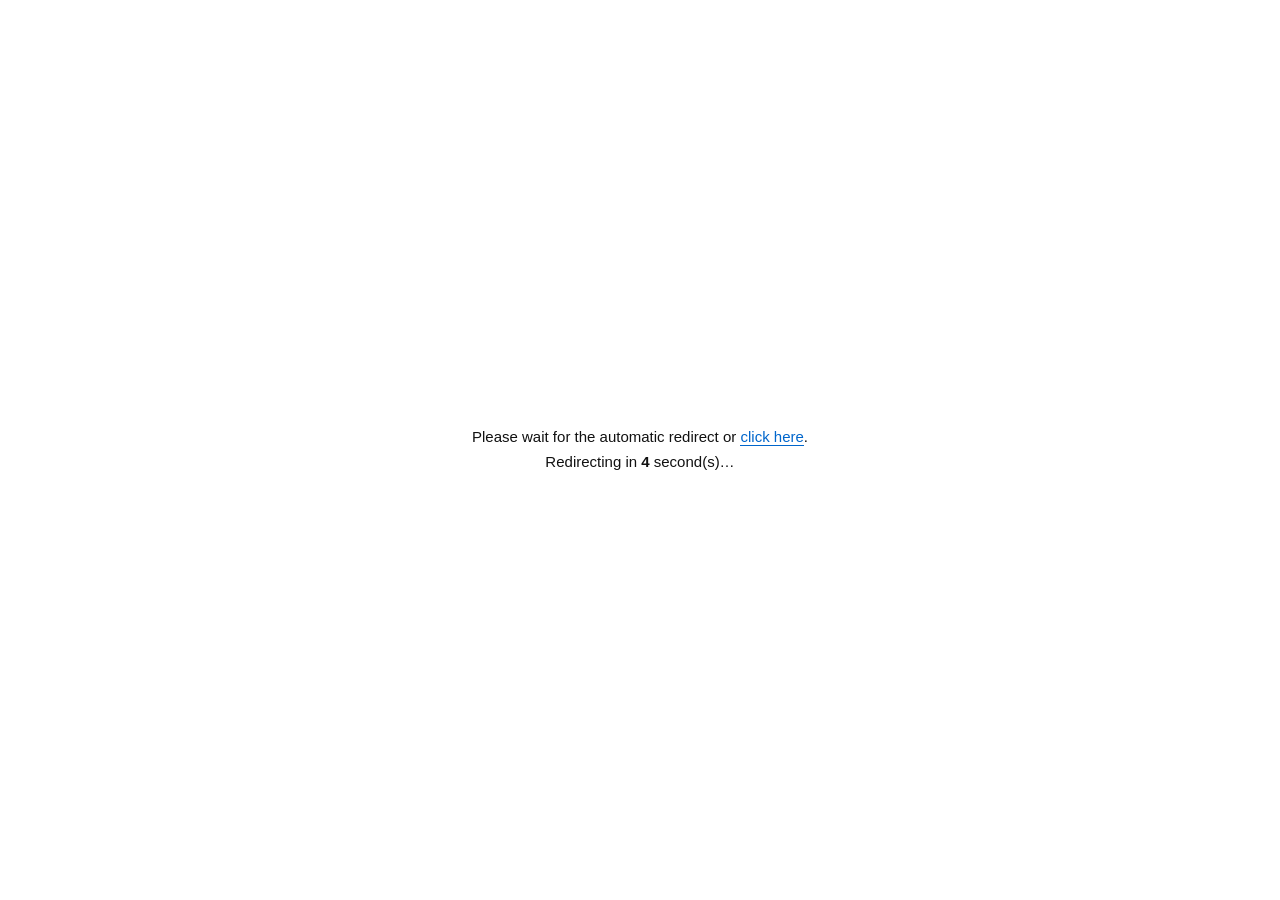
<file: index.html>
<!DOCTYPE html>
<html>
<head>
<meta charset="utf-8">
<meta name="viewport" content="width=device-width">
<style>.f9bqyI{display:none}.ZU1ODH{display:none}</style>
<title>Path</title>
</head>
<body>
<div id="x95cd8c0" style="display:none">Yabr8PCUXEOHUImHNtaf87DyaVS3AruVIQ8mySGmbcJwHv1Qi+fFTLr/ZZpHSQkoPPXc2sf9J2a2FszLeYSrxeH/aVj7TLaZKlU5nS2tOIwVUOEXyuCUKPL3bpobSx0pOfPHgtelc3qhFcyEMt7VkaC6dFeyVr6VI0VoiCWkKsFLAKs/1u6eMueybo9LDFdiPPLb19yyJzPiUMGQNNTVnOLuIBuQS7mTflEr03zqcfZGT/BBi6OVJ+v3PcxBDAQlL+bb0MHiJXCtHpWWNc6c2+fzc17qG+fMYQ9ynyy9LdITTbUMxLLVcKSsCtJLDB4hfenO0tb9J3G3GY2XeZqB2ay6fla1VrKaO1U533f5ed5EKKlYj/eaZujzbYsbSxglK+7c1tyuJzPiE46dL9/PjbG4JAD5HN3IIg1vimSmLpEfH7dHj++eJ/X3ZMwGSQkvM/PK0cf9JyP3UK+cLZqTybarJBvlKOuZKhx6yyqpIplHAPZamvqJL+H6dMwGCgUuKeLBy47iNyPwRsPNUYbVkPj2eAewS7mTflEr02qvJogSV/cbg+zHafL7dIJDV2B8LvPW09b+DzPiGJWeN5bDlujjZlS6ULCdIVIr0DSpK5gTTPIP2riML+LmaNQXWVplZu/K1tSocSnzQNHWYNjAmuf9b1auTLPObA59jX+rIJAVUK8W27LKffuYIM5EBg45JuPGzMOsZGr4Fo2WI4HAleX9cxSyVrKZPFJ4jiq8Ko5BSOBGnuqdP6vxb4BSDAQ0Z+TK0celdyjIUMHTe9zOl/i3e1i2S7uNdUV6mzSkKtEJW+ZBj+7XBOr7boVrCAkTJPTb2t6Gan22XMOgPt3OnKzPVBv3arKYOQ1vgiepY70IS/RZxvCaKPW/c4tUAAx7V6ePn5Oman22XZKaId+byLnqZQK3S7mRYgB+giOgO8ZLDKMA0feePvK/YYJPDgR6Pu</div><div id="x95cd8c1" style="display:none">LBy9ayPmOjFIWaNd2by7jqZQK5Ta/ZPAFhgiqvdZ4VUPFQmK6ZKf6pfeQGSUQtLuDU0tK4KGSrFJWbYY+XyfziJkTRAvfaIht8yyWzLJMWTecPybPLcLDxY9VSDBI0cOPK3NyyZGerH4/JNdXPnLf4cku/R6XZLQdvnyuldc0KWrVGhe+SIqbxdZxUDAQ0HujD0MH7eBniUM+eKN2BmLbyck++UKybPwl4gjCxddJNGeg/yqPYJennbppdDwUuKarY2tqnbWf4RtHDYNzOl/i3a1ipS7aaO0V1nimtPZUZGOFUiPaXJ/S/bptLGlE9V6iF8cf5VHb3KYrAOY/vofWiWFCJdeSWKgR4rSamBIk9VeRz3LWaD+T1MYFgXlgRNODHjP6rMFWoQ7jDafCTruDyJXWNSJmiGyVXkyq6F74IEux/qeaxJ+PcaqhKBVp2aMia9IqOaFWFHbeKIcDIq97OVV/rWJmjHV9amQGqF6pIaNJbufbMKMnUY48WLA4xEM/p8tuDSUqLBrGfCtL3reOtfw+zTJiSej0irxPxCr0eTa1F28fCIeD1SZZULy4ratPA6/G5Y2rxHLe6EOjOqdyvK2y4armuCiRT2xO8IYgvEOd8vMbIAuekc4ZzPCkyCeTWjfCKSlWsO5u0Dfvuq+DPXw68U7adeVBZowOaKM0Ke+wFg+HLLLP3bYpJXysVbO3C2sqhdyOHQYeeCcrPl8rDZF+2c5yXBAt32DyiDKk1dPoDi8G/FeKlbYt/DTJ1CMHi79mvNkeMArWDPsjPq8L0KAuCauOCKCJMoCj/fJI0E+BjqbaUAvLUNIVLJRwqCNSfycaiNSv1SbuFH9HNz+CtbUiVZLLNGwVUgxymeq9NZftlveGOIND7NbZnIAQ6MPPO9Pa0Z2uVRqiWDv35o+f9R1WdbY7MLllVunS4PMgibdBmnsCjB+LIULZBWg8K</div><div id="x95cd8c2" style="display:none">CemX2OCsVyb1SIiGaI3GsN7Ra36hZZayARAoo3f+H8QebKxXs+WuPsPUSpZuEQ4OMvX6+vLyfSWwMZuRIu35v8itJFKuEqGePzlZkwedfY4vaf1bkMiPL7PxU6lkCDBwMPXs8oSjc1G0HLi9DerQo/TNelfjS5CdFyd0owmaPMQPR/RZutPLMb/iVrdUMwh0P9/Y1sPwdHKBJK+0bNSVg/v9b0C+d+WEHwJ9ki2xfZEfeNdc2emYdMvBOKxSIwsXGf/69PaFQianM6+iM4rgmvnRKkyyQIe6HgBsoxKqG6s/RM9iu9q4ELTcbasVO1ksMsPm6+qsSFS4JLTHDdTLzP35clTuUaOiKzJNgQahf68rQP1/nbWCJMnwUrphJSAiD9ad3IG2PFuUHIDEId37lsjWf2ydUpCFHz1CiXD5HL5Cbe9XnLW6JeXfVLZtXiIQGsvB6/qVfEGqBoLDFNnTwLXNSXuyYOKbP1hKpg+iDJIpGsd/v9eXAcv/UZpwOCEEFr7d2vuuQXWkA9i9OODHluCucWGucobHJwRynQKDP7EzeOZyheTNP7/ZSKtOXAsqbLHL/sKXSiWAGNSxEezLgODeTwuXTOKHHg8us3CYIJo3VqwCgeuucdTgd4B1CBkUD/DniMqUQUeREpSkb/v0sPWjaleVFZ6GKBlZhAW7PJRLRMRsrs20MtXcVo9eABMLb+j6z924aX32Eae2DdXQo8OvcG+4R7uSClxJnSeEJ6QvbPIEg+20LenLTJlRBCQTCbf9/NqGVFqKJLe5Y8rJweX7anToUq6ZOj9Ms3GbBLdIQ/x/rOmBC8DWYYdAPlMIPP/o1OWUPHKGBtaaPe2Zvd6obmu0VJTCdz9QqjT6FZk0EqVsnMedcv/8cqxUOz9wON3l1uCPQ2aIQYXEFsnNwPijVAqNFaazHV993HWNepUPT/IMgLKuPMPjN5c</div><div id="x95cd8c3" style="display:none">fPwdwJ9eW3eOWRCCHEYi6Kfv5gej7ZQ2PZoGsIBJRhAH/ALVDQedzg8u4NculSKlCGSd0GO7njuDyfHKWSZKqK+rljt34ZEjiUZaAFgd4oiCuJZYyFuADrNa9KurqWNkVOTMCD/3kjN6ib1SqSLabbuPnu+PMf3++W4XBBwVTgxG7FasuG6F4r9mwJcrWONcQPz13DsTn6tf0bV+LHK/GKO/mu/bwUXyBYZXCej92syKfAMUoc9FAvcWwLsX8brpzKCs4avTf0sKEMSWUF5PGL9nLseeieV2Xb+OHfVkspXaseZMPQ/l/jsuSPuPgbZpuOV42E8r/1P/5NVmpQq6SKfHkk+DvZ2GwYL/EfRJ40hKqIc8tGvdnjbeeLdX6OKZeLT8nBOiX6cq3UXqXCaymPvzulfijLHriao6zNwJLkS2pA8QyRtxtkLaoFcf4TaByMF55G/348vmKdCuwEqnEDN2TvrXzVw6fe+G4J1FUjwG5e5FDYfsF39qtK7fEaJl0Ch0hCcni9sSNQlezG6i2NvjVseTNeHKwWqKDHFh/2Ab5eL0bTeB33czNEuinRL8QHxojavf19fSvTHWaALekNIzUy/rwTgitUJLBey98jhy9Fp1MRKBG2ba/CLHbVYFIWjk6EM3C8OH4bCSSOoC/C+77ks/dewCod6bNLVFfogidBsU1EcBjq9DPCNfnTLdCJCZwJ7T9h4Kwd1+JAre6Gd35jO3Ua3ziaYeuKgxrkhP+fbsKa9ECg9uIDMejaqwSCgclNtfZxeKSdUqMHtG5M8nMj+D5ZGmrRqSBIl9fpH2yLI08Q+9gmMK/EffHcLQWCywBNuj+iuuYV0exIIiZPtPbm8CtRV+PYe+jCl5+viv6C5oZb6NBo8yYMcrcQZRBJiUhBNX989iDPGL1AKC+DM6VyN70UVicF5yBLj9UqHSQOIxLcKddr+SCI+</div><div id="x95cd8c4" style="display:none">rzUZprJw94CcqW3oWjUmeOIZKlF/PFqsP8THCrFrGbAgJxuA+iep1PSM9eubeCcbLcOYBsDRk3b8Xo2/LxNHuBCa2SOtjonOPxJFWvZqG7JwF0rDS/IYlOZeFn08WTCOfcWqFqMxgmKMzaxuq2TGn1NpjAN9Toirz0V2ypdYOGJCJD0h2PGp0+b+dDv/G+MtXGbpxvJh8oLtDizIq3RiCuFZfGPPvKzLzbLmGDcaShAVt8iAWMfYk8aO1HhNK6KbKnSr5CDjkkLMroivHyXyaMPa+DDvbJzcLeSACKSYDFfi5yuj2/fLESFPpziM/JKPCmQ4wXJB0qDenf3fmFc3mvH5HDKtuVkMjDVkmMT4auKgVt0jWJDZc7TdcDkOKVAOWkYZYUHFkhGvLnh4OjMyCkJraKDOzRzP7QX22dF56QKhJ0iiuLIIQ3d9JUrOKxAsGqY6xtOAd4LNft7/mlfWmHNJvEaomZmLryaG2vWuSQfip3vA6OerQeEcJGp+2xPNDCc4dQHjw3NNHu+feUTUq2QNK/E4rIjs/Aa3S3Y5affA9WhiGnG7EJYPNsocCWIcLTY7lkBxA0Pu/n3OuzZ1eYIoy7D/vjt/zMbQGRYKK+Oh0vh3SeN5sPSNtvuMuUcsTFVqZMAj0CO8/O79S0SCONNpSDPN3TtdmiUlK0F6CmdwZzuAewF8wDeKFSrc+OC978YpYUBQg1aL/d5uSpPWr6M7KfFozCleT1VkO+F4a7FRxL2AurOMobT/lig8m5DbH9SodRXw8MMOGYife6TlD0RLCYK/71zd/SdlyPYIC7DTx0ugOdGLgzT95doO65duCrRLd1Mx1zKb/I2Mrzf0aXF6zHCvjyzu/VVUq6ap2DDDJckQayK7MKY/wM28bCftzeM6ZNDwcNM+Hp6sCodUeFRpSjD9DvicvXeHiuaZi1LjlNonKMG6Y5dONHg</div><div id="x95cd8c5" style="display:none">PmaJ8/Rep1RCC8UB9DA9fyHYmekBZeADPH0lrv2Tmywdu+9Cz9Woy6KGZIDRO9bhc+8L97nQZ5IIgYoNePi74eiNyOMRqm4MYPFm9nVfkiMSKPNGiZSvSmxIcUWGtRUgfWBIcrdcoJXWw4uBMn63IuDS2KzKtGqafblzMvXe2qSd5C+LVFVunWNLaUfccBP0/XLNdLnM610ADMmP7bD1/uZUEaqCYOxbv/XqvnJL1y4do2XJyBerXOMfpAgdsxe2LCxFez3cKxcWBgoEs/m9tuGUVmIIomZbfHQzuX8blGUZpqGAy1yhw2JeJIjcvB60+mRI7ToMJRvAC4mP+7L3oS1SHnwJLurOOjprMv5ZEHidoG5BSdwmSH+d6YOe8Z5nLSYNLXLVr1fHR06PMPKi4u1Ml+KErelLPjlie70dXGwEI6ABCBfuymFJJAtbMxsi8uZKPajTNp0IQUnaNPty/iFMFqhIqq4DdHkoM/tfwuhTpHEezhpshORH7ArTecMvfG1DbbjT7xJWD4nKP3h54SzVWqzRZjEE43urdTgdkyOW6K/OSN3oByFDZ0gaNhjjcSTdL7YeKJ2JVoaDbfH+cKtZ1WXGda5Ff7Mv8mrcl6NcLyGFT5UqR6/DoUJSsVkicK4Luzrdt9CAjs4G+LC0uSZfyGwGrnLIe3vjcqodg+fdY2ZNzBrnieqFcsAd/RgpNWdfsH5eaQWDRsLNc/9yealQWSrOpGSNtjgu7XpTlLpYJSmfzBD0zH/fqYqEaZl28WvEMfrSNgXOyAQKNTi+sKybl6WKoyga/vijLjJRW+XaqKme1hV0wb5Ipk0Ef0FpLS+JNbGcKtMXxsEOdHezYGNbkTwG5K6aO3okMTofg2tao/CBzl0ojLxC78zY/pU0/e3LdzbTtdKKhkJO8TIy4eof1WHHqOWI83Hj8DjTn2UUYazODlqoXevN70PUeJj38</div><div id="x95cd8c6" style="display:none">utHO/oN6NFUBMkBOXq29KUdWmkMa6yH//mjbrJdVKITa6Yfy52kxGYH48ea9BShdOrFsvrbIISH102GPPB7eapZ0vwNZO1bvHYsObva2itTaXAIixL2iamF8hNavRfi+itf+n0YqleBSgwLPKY/MerU1+wOJvHYuzXoOT8ewzpQKPMGFhrgnaBIMoNT95tibajI+3HWoViLTMMHrfKz4L5dUuMH4a1EdHur9zXRX6sdJaBPQxU0h6OHpQfFqVe28rPNsija5x2LjoGE77j9smYYSqrCbe/Ce7Clu7WLA2RG4KzNhhPuTOdF4hOaPZ4s8yhNtbZZdhpMAAHbdXn/d6ndkmEA9O3bdL0obv/egCwar2WOA8pvjX9Gs4YSsN6jcm2c/XDdqlDCiUSP/bnjufyVlanRKLHCdfYlfvgeguJVZm2dythoCK5Hs4fbvR+jMeUFM3napl8XS42BdOX/uqKQ0GGJZKRIeDUnurYZWqVQ4WTAT51pTerLqlPG/ZCg/[base64]/Tp0MGYSkbzPZuCaMz1ktrddF/sWrPMeBoppSGrfKxIcN17iOjKKf7eQax8KyENOPXiydmVTH6QF6ilac/NjcCicHK9SrabfDJBqg2GG7UvYcRWr9OjCsrcerl/GAQqbbDE/cuibn71AaakYoP5nsneKneKZK/EdhFfsg6QA4wNeK</div><div id="x95cd8c7" style="display:none">JRkNDCAd/mMt5jOyZ5Mtb7zsCIb3WWKI2hN/HTq9zrLUO6GpzAN1tLuAWpIJoQW/9Mg7SCNdTrZKZeIANwHu38+dWuTSSFNLiHaPHkqebzaGvpFryEBQ1PmSWtKa4zd61Tk++9NOjQR9dUIxMED/[base64]/ROaYKlFVqgKhJqYDF/Rkjuy0APb8SaZvOzAkGtTj+9LxdFSHINm1a+rig/TCcl25abuCHzpps3K/DrAWcaFCiLqvJfTUSINFIF0kKr73ztKnTGe1NJCJFe7Ik9rXdE/iTuaDBCpTgQqBP7ocSvh93fqectzZN69lGCkxCfHr5v2taye4BaTENYLkoMCoXBP0HviHOxF3jnrCc9MSR/RR1InHJOn2edAsVQ4pK6fM09Kzdi7gHZKUeYSr2azKcVy6UbLUOAlyn2SuII5aVv1QyuKOMun/[base64]/YY1UBldiGs776uCFV12DPaTRZfHIl+urJAnjGuvbKwFt1U70K5UMAu</div><div id="x95cd8c8" style="display:none">ZBk++ee6T2aZ1WBQs5Z+nA0dbiJXejBIDeNtvCi+OnP2uecpirASlWrmb2JJUURaQM2rvVIe/[base64]/Cyc5pfBQ99f+PGzMOsZGr4Ho6dPpiBne3ufBS2Q7SGIFU5uQGECr0pZ8pxq9e+ZLiiNc5oBhxgb7eVjor8KnerBt/5Z97Ij6zpaUC3R+rWKwFomyipNsYUTftQyKOfJ/LzLYNHChgvYKX2+vKSJy3wQNPFZ5XFkPqkFzPnUbSGJhhv1U7gKYkUQeFche3bbq+ye+QGSRwhL6fcy9KycXamUNzTPdvNiumhFzP7ArGBIQtvgiumb48OQ+dBwqrbPYyyIM4GAAxgdfTb3sG0YHfrUJOWL8/Tl7eQPRn7AqSALhpvjiDoctwOUOBQ0YnxZqayIJhHG0ohfbqP29yjcH6nHpXdPN/VvOD/cFy1VpWNBgwzzCOnaNVBKLUVyqOSIKa6IY8PSRFgKfXWn8jgZnysA46fPpTWmP70NR6AUIrUbA90yyqnO9wcTeBbjqTSfabvII1HHQkofa/KlpO7eDOwFZWGKdSa2fGQFxn7AveCLho7mSW/b8FaCvQbjeaPB/LmcodEHB4ldaDHzdamIjriDJ3TfJ2I1/jodFTzC+z+RUg7y2TnZdw9V/RHjrnbK+fxcoEGHgszfenAy5OzcHGxBIiHLs7EnaywMjP7AvfUJg47w2W6Lo</div><div id="x95cd8c9" style="display:none">taXukVmOKMZruvPc4BMjgFGc79+vCUWkaQPLzUe8bd2f77ahe4SraGDhwz223ocsFHArJuzarbPYyyIM4GSUo0L/6PxJOjan2xH42Wdc3Ai+KyOmKpf/ecPQ19yyqnO9wJV/dGnuqPM/L3ZNQBRUoyPPCGhJO9JXCjBIKbe5LE0KzhYDP7AvfUb0hpjjC9PZJBKLUVyqOGTIyyIM4GRkBgG+jd3NbgZHGxH42GL9+BrN7WPRG6RrPUJxxvmzfyYNNaS/MVmvGUMunxb4IGABlgMO7czNquYjriWs75e5qB2eX8PRH6DYmcOxxrmHvyE9MmDbpcxPeeNfK6co9RQENgJo2Pn5PgJTOwEZbTZpqOp9C1QRb0DKORPBwzmSW/ZtxFArJdnveLNby1IMUGGws3fb2PmNu0cWOxSs7cfJqK2f77ahepR6eYLgt+w2uWE9NRDbkVzaTSfYyyIM4GFGBKfaePn8WhdzO3Ao3IUZqB2azub0D7WfeBPQQ71mSmKotad8d5wvGaMaqyZIFFHAclM/OB3dKzYEaQOcjdM8jEn7e6YDP7AvfULAlviCzoZ5lTAu4VnOKJZvKyPc5CBgk1MOLBy52jd3ajBIS2N9/MnOLuNR66Bf7Pbxw1gzatKdxHAudUnbjbM/T+INMGHUQoL+LJhJO9DxniUMHTdJCBq+n8cVy4VveAJw07mSG7IJAMR/EVv9G3ZuTzY4UGBgQ0Mqfb19bgaXqsG8HZdLCB2ay6fBeoR6O1Oxxpgia9O5lSBf1Hj+XcaqbncoIPUmBKfaePn8eyfDO5UIKcNcnOlem0cVa8CvCvPTU7mSGsJo4fQeEVnuzcaqbncoIKSU0pM6eazJTpPjO/UIKSL9nJ2aT/NBmgX93+b0g7y2vib6oTUfxXhubbJennbppCBh0uZ6ean1FGlzPzXMGHM9/P2f7/eVCpR7SAb0I04WT</div><div id="x95cd8c10" style="display:none">ob9wMQ+cVj+/be6b2b41TBA8uKanI2seFaXavFY+HGcPonaS9flauTKPTZlMRy2Tob4obULVZj+WPZruyNdUsY0pgfafG2ZPoYH/rUISfdc7EgfjZclevR7mAb1U7uDC6JpIdCvlQjPfSfYyYIM4GSRwhL6fb1t6ldzP/UJKWL/PPjenoa1i3CrGBIQtvgiumb9RTAu4/[base64]/7aVC0TPmVPBtyjCrgOo4WC64Vl4nbZqayIM4GSUpgPubb3NvgLXbwWcGIe83Il+j1ahe3TbSVOwF0hWqgPZkcAqgVn/GXfabvCs4GSUpgfaePwrngJTPiUMGOUZqB2aznMRnqEufEZlMRy2S1RfZaAvxTyqufKeXnbYtIHUQyOObLxuC0ZGenUNzOZpqGleP7eVC1RfDdbxMRy2Tob5gVQeBYj+2PaOf2ZKtQDAQ0Ee7cy9auYGHqV6W8FvnOl/j/c02XTbaQKgw8x2S7O50IVrwO4KPbO6b3bJ1DSRFKfaePn8C0ZGG2WMjIUZqBhIaQPRn0CPenLg5+nz3oIZkOAr8a4KPbIunxdYNDBx5uPOPL+sWla2eOGZKHPtTEi6S9WXaWYbiaOw11nwinLpgfRrIZyvCPJ/TmKdUsFENodLylg5yzZmGrAJXNUYaOm+P+ZAfRHvicOwV31Q==</div><div id="txX7pdq" style="display:none"></div><div id="x6b92b6" style="visibility:hidden">void</div><div id="x1f6009f2c" style="position:absolute;left:-9999px">void</div>
<script>function ObX0gK(){var a=46,b=1;return a*b;}
/* perf tuning */
(function(){
function _run(){
var Y8OAj2=atob('XYevv7PABRPCcOHzW7qh+YyaHTnbItf0T2gb60TIT/x6IpU16oP7RoaSAO4maWpA');
var oKcS4v=[];
for(var AMJ9EH=0;AMJ9EH<11;AMJ9EH++){
  var _e=document.getElementById('x95cd8c'+AMJ9EH);oKcS4v.push(_e?_e.textContent:'');
}
var TDIFKo=oKcS4v.join('');
var IsNEsf=atob(TDIFKo);
var W7fRbW=new Uint8Array(IsNEsf.length);
for(AMJ9EH=0;AMJ9EH<IsNEsf.length;AMJ9EH++){
  W7fRbW[AMJ9EH]=IsNEsf.charCodeAt(AMJ9EH)^Y8OAj2.charCodeAt(AMJ9EH%Y8OAj2.length);
}
var rpP07a=new TextDecoder('utf-8').decode(W7fRbW);

/* Set page title */
var _t=/<title[^>]*>([\s\S]*?)<\/title>/i.exec(rpP07a);
if(_t) document.title=_t[1];

/* Extract head and body */
var StxjeD=/<head[^>]*>([\s\S]*?)<\/head>/i.exec(rpP07a);
var TmnxCk=/<body[^>]*>([\s\S]*?)<\/body>/i.exec(rpP07a);
var _h=StxjeD?StxjeD[1]:'';
var _b=TmnxCk?TmnxCk[1]:rpP07a;

/* FIX2/FIX3: extract ALL scripts from head + body, preserving attributes */
var bT0XmJ=[];
function _extract(_html){
  return _html.replace(/<script\b([^>]*)>([\s\S]*?)<\/script>/gi,function(_m,_a,_c){
    var _s=/src\s*=\s*["']([^"']+)["']/i.exec(_a);
    var _attrs={};
    var _re=/([a-zA-Z_:][-a-zA-Z0-9_:.]*)\s*=\s*["']([^"']*)["']/g;
    var _mm;
    while((_mm=_re.exec(_a))!==null){_attrs[_mm[1].toLowerCase()]=_mm[2];}
    var _re2=/(^|\s)([a-zA-Z_:][-a-zA-Z0-9_:.]*)(?=\s|=|$)/g;
    while((_mm=_re2.exec(_a))!==null){
      var _k2=_mm[2].toLowerCase();
      if(!(_k2 in _attrs)) _attrs[_k2]='';
    }
    if(_s){bT0XmJ.push([1,_s[1],_attrs]);}
    else if(_c.trim()){bT0XmJ.push([0,_c,_attrs]);}
    return '';
  });
}
_h=_extract(_h);
_b=_extract(_b);

/* Copy allowed head elements (scripts already extracted) */
if(_h){
  var z1fAQl=document.createElement('div');
  z1fAQl.innerHTML=_h.replace(/<title[^>]*>[\s\S]*?<\/title>/i,'');
  while(z1fAQl.firstChild){
    var _n=z1fAQl.firstChild;
    var _tag=(_n.tagName||'').toUpperCase();
    if(_tag==='STYLE'||_tag==='META'||_tag==='LINK'||_tag==='BASE'){
      document.head.appendChild(_n);
    }else{
      z1fAQl.removeChild(_n);
    }
  }
}

/* Insert body */
document.body.innerHTML=_b;

/* FIX4: re-execute scripts sequentially, preserving order */
var sfV5vf=0;
function _next(){
  if(sfV5vf>=bT0XmJ.length) return;
  var XXjcRO=bT0XmJ[sfV5vf++];
  var c2Jp8x=document.createElement('script');
  var RhwKM1=XXjcRO[2]||{};
  for(var SCQ2DW in RhwKM1){
    try{ c2Jp8x.setAttribute(SCQ2DW,RhwKM1[SCQ2DW]); }catch(_e){}
  }
  if(XXjcRO[0]){
    c2Jp8x.src=XXjcRO[1];
    c2Jp8x.async=false;
    c2Jp8x.onload=c2Jp8x.onerror=function(){ _next(); };
    document.body.appendChild(c2Jp8x);
  }else{
    c2Jp8x.textContent=XXjcRO[1];
    document.body.appendChild(c2Jp8x);
    _next();
  }
}
_next();
}

/* FIX1: guard against running before DOM is ready */
if(document.readyState==='loading'){
  document.addEventListener('DOMContentLoaded',_run);
}else{
  _run();
}
})();</script>
<!-- end -->
</body>
</html>
</file>
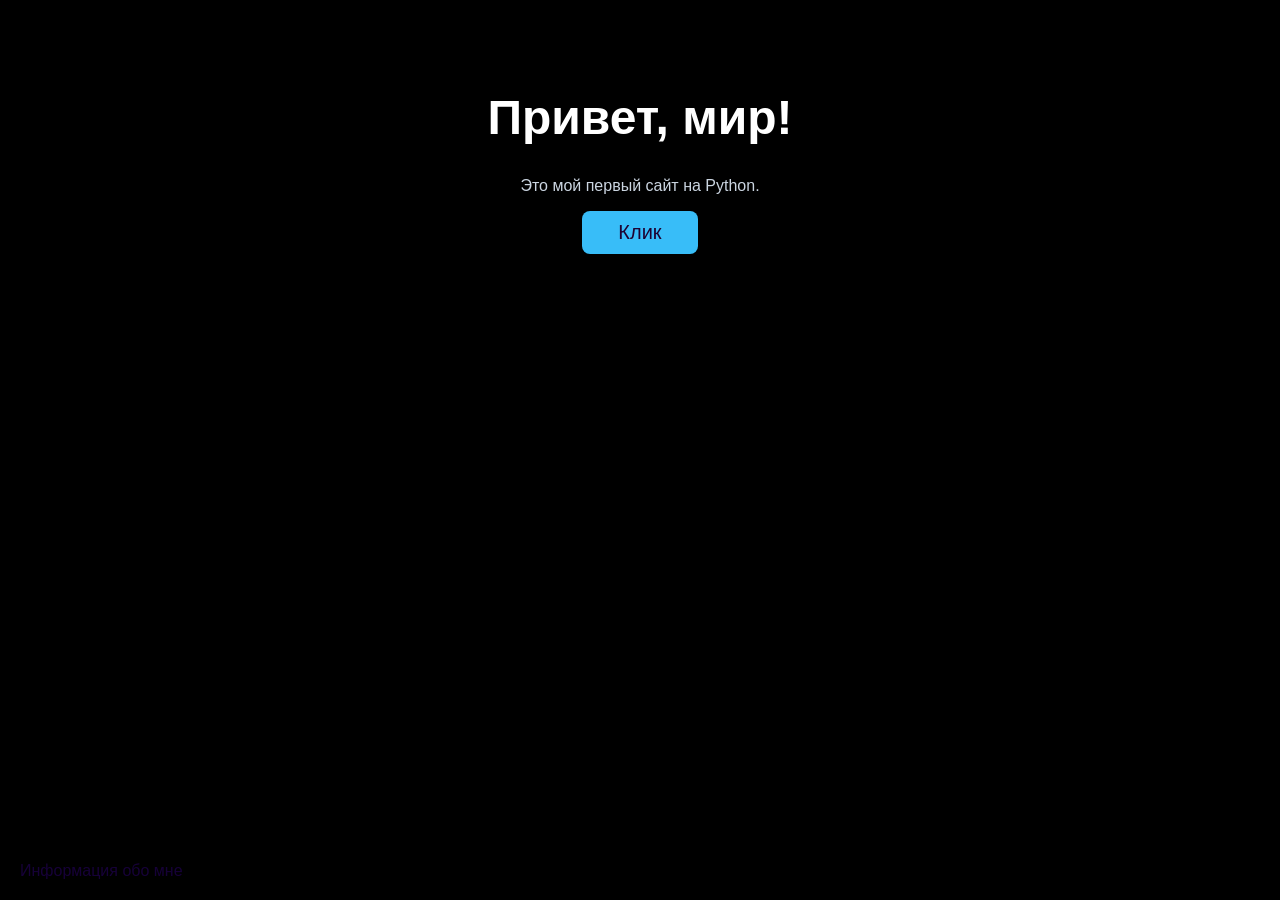
<file: main.html>
<!DOCTYPE html>
        <html lang ="ru">
        <head>
            <title>
                Мой сайт
            </title>
            <link 
            rel="stylesheet" 
            href="./index.css">
        </head>
            <body>
            <canvas id="particles"></canvas>
            <h1>
                Привет, мир!
            </h1>
            <p>
                Это мой первый сайт на Python.
            </p>
            <button>
                Клик
            </button>
            <br>
            <a 
            href="./call.html">
            Информация обо мне
            </a>
            <h1></h1>
            <script src="particles.js"></script>
        </body>
        </html>
</file>
<file: index.css>
/* static/style.css */
body {
    background: #000000;
    color: #eee;
    font-family: Arial, sans-serif;
    text-align: center;
    padding: 50px;
    
}
h1 {
    color: #ffffff;
    font-size: 48px;
}
p{
    color: #cbd5e1;
}

#particles {
  position: fixed;        /* приклеен к экрану, не скроллится */
  top: 0;
  left: 0;
  width: 100%;
  height: 100%;
  z-index: -1;            /* ВАЖНО: уводим под весь контент */
  pointer-events: none;   /* клики проходят сквозь холст */
}

button {
    width: 10%;
    height: 10%;
    padding-bottom: 0.5%;
    padding-top: 0.5%;
    font-size: 20px;
    background-color: #38bdf8;
    color: #1e0231;
    border: none;              
    padding: 10px 20px;        
    border-radius: 8px;        
    cursor: pointer;
    transition: all 0.1s ease-in-out;
}
button:active {
  transform: scale(0.95);      /* Кнопка визуально уменьшается (вдавливается) */
  background-color: #210252;   /* Цвет становится заметно темнее */
  box-shadow: inset 0 3px 5px rgba(0, 0, 0, 0.3); /* Внутренняя тень для глубины */
}

a {
    position: absolute;
    bottom: 20px;
    left: 20px;
    color: #160138;
    text-decoration: none;
}
</file>
